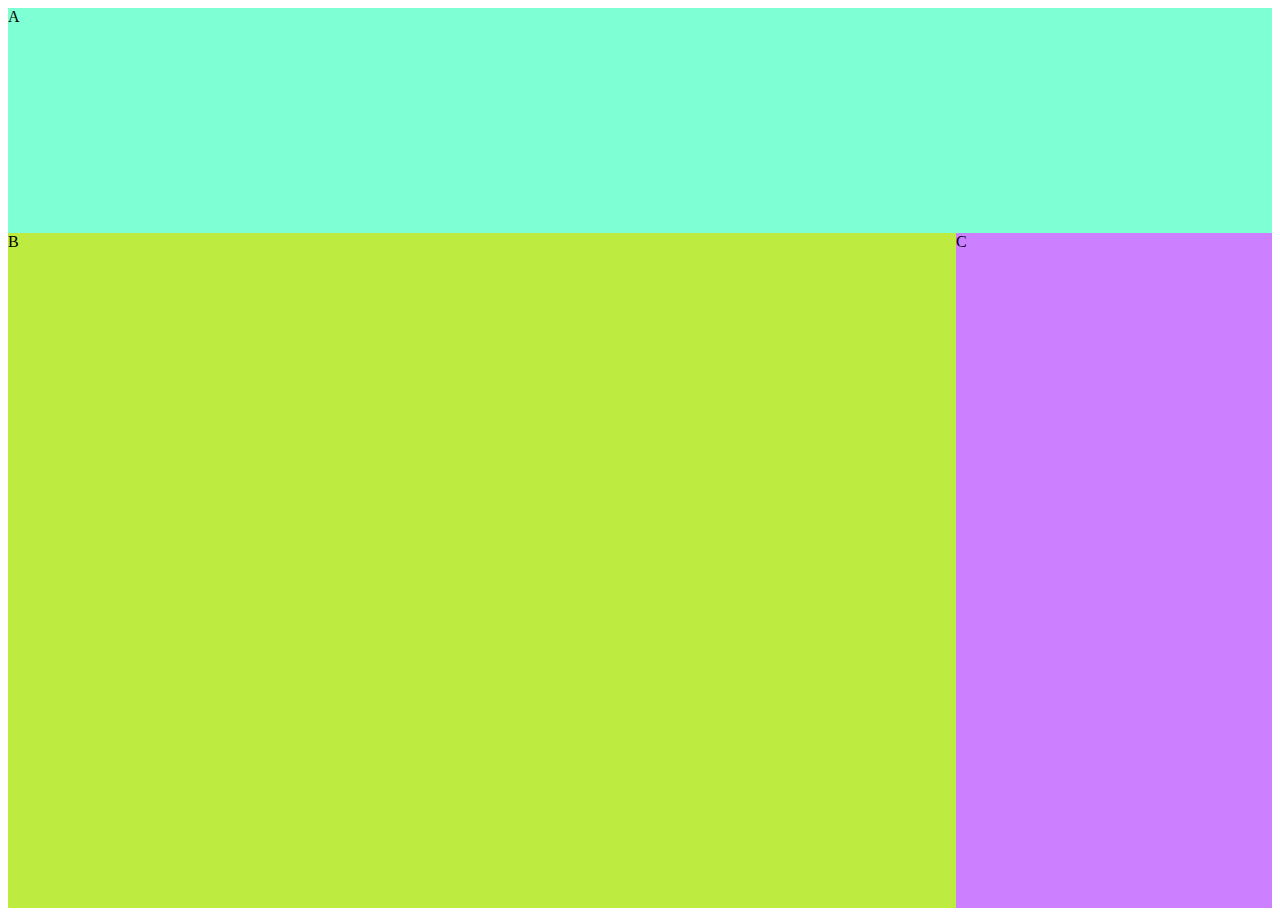
<file: layout-a/index.html>
<!DOCTYPE html>
<html lang="en">
<head>
    <meta charset="UTF-8">
    <meta http-equiv="X-UA-Compatible" content="IE=edge">
    <meta name="viewport" content="width=device-width, initial-scale=1.0">
    <link rel="stylesheet" href="style.css">
    <title>Media-queries-practice</title>
</head>
<body>
    <div class="a">A</div>
    <div class="b">B</div>
    <div class="c">C</div>    
</body>
</html>
</file>
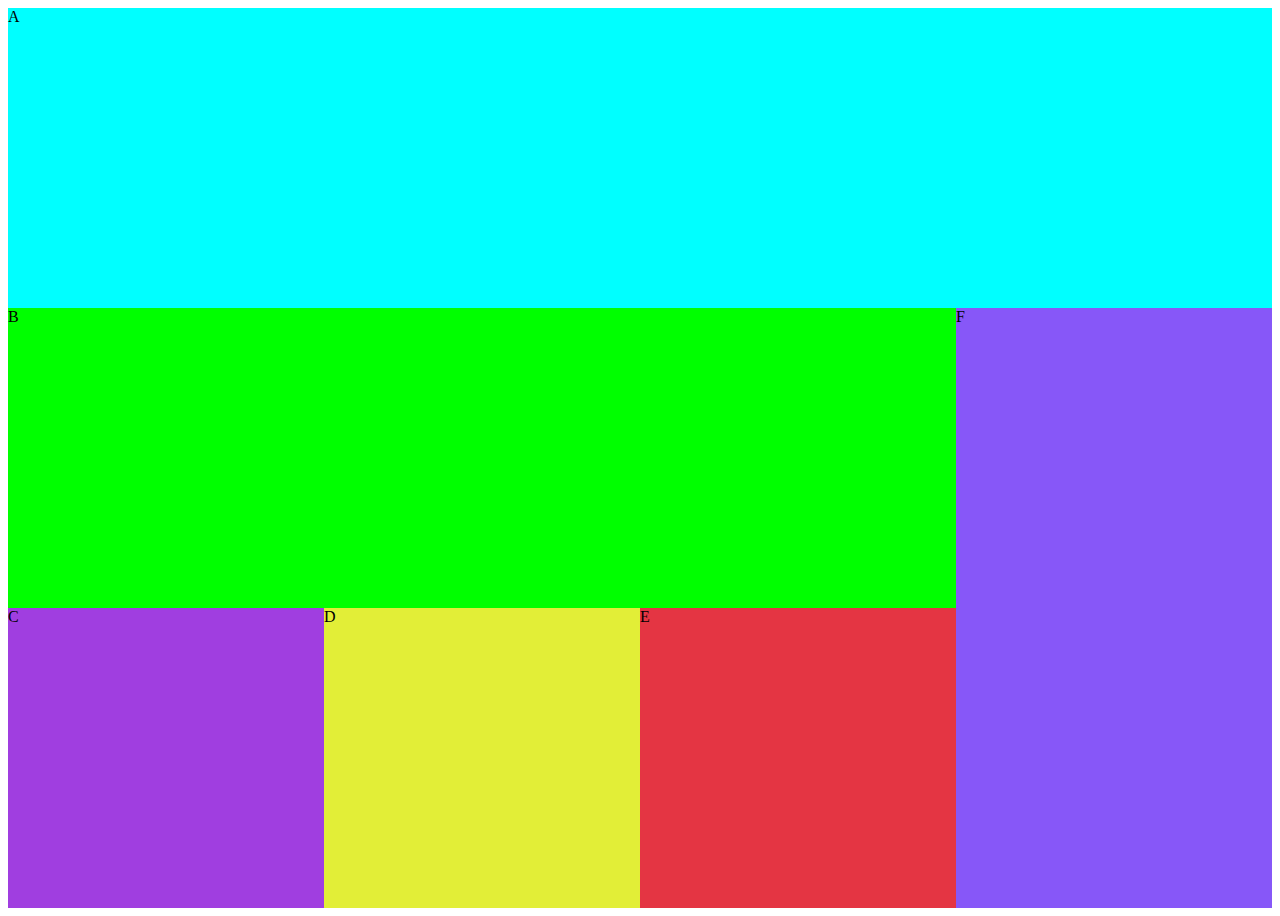
<file: layout-b/index.html>
<!DOCTYPE html>
<html lang="en">
<head>
    <meta charset="UTF-8">
    <meta http-equiv="X-UA-Compatible" content="IE=edge">
    <meta name="viewport" content="width=device-width, initial-scale=1.0">
    <link rel="stylesheet" href="style.css">
    <title>Media Query Layout 2</title>
</head>
<body>
    <div class="a">A</div>
    <div class="b">B</div>
    <div class="c">C</div>
    <div class="d">D</div>
    <div class="e">E</div>
    <div class="f">F</div>
</body>
</html>
</file>
<file: layout-a/style.css>
* {
    /* height & width now includes border & padding */
    box-sizing: border-box;
  }
body{
    display: grid;
    height: 100vh;
    grid-template-columns: 1fr;
    grid-template-rows: 1fr 4fr 1fr;
}
.a{
    background-color: aquamarine;
}
.b{
    background-color: rgb(189, 235, 63);
}
.c{
    background-color: rgb(204, 127, 255);
}
@media only screen and (min-width: 600px){
    body{
        grid-template-columns: 3fr 1fr;
        grid-template-rows: 1fr 3fr;
    }
    .a{
        grid-column: span 2;
    }

}
</file>
<file: layout-b/style.css>
* {
    /* height & width now includes border & padding */
    box-sizing: border-box;
  }
  
body {
    height: 100vh;
    display: grid;
    grid-template-columns: 1fr 1fr 1fr;
    grid-template-rows: 1fr 2fr 1fr 1fr;
    grid-template-areas: 
        "hdr hdr hdr"
        "main-cont main-cont main-cont"
        "sub-cont-c sub-cont-d sub-cont-e"
        "ftr ftr ftr"; 
}
.a{
    grid-area: hdr;
    background-color: aqua; 
}
.b{
    grid-area: main-cont;
    background-color: rgb(0, 255, 0);
}
.c{
    grid-area: sub-cont-c;
    background-color: rgb(160, 62, 224);
}
.d{
    grid-area: sub-cont-d;
    background-color: rgb(226, 238, 55);
}
.e{
    grid-area: sub-cont-e;
    background-color: rgb(228, 53, 67);
}
.f{
    grid-area: ftr;
    background-color: rgb(135, 87, 248);
}
@media only screen and (min-width: 600px) {
    body {
        grid-template-columns: 1fr 1fr 1fr 1fr;
        grid-template-rows: 1fr 1fr 1fr;
        grid-template-areas: 
            "hdr hdr hdr hdr"
            "main-cont main-cont main-cont ftr"
            "sub-cont-c sub-cont-d sub-cont-e ftr";
    }
  }
</file>
